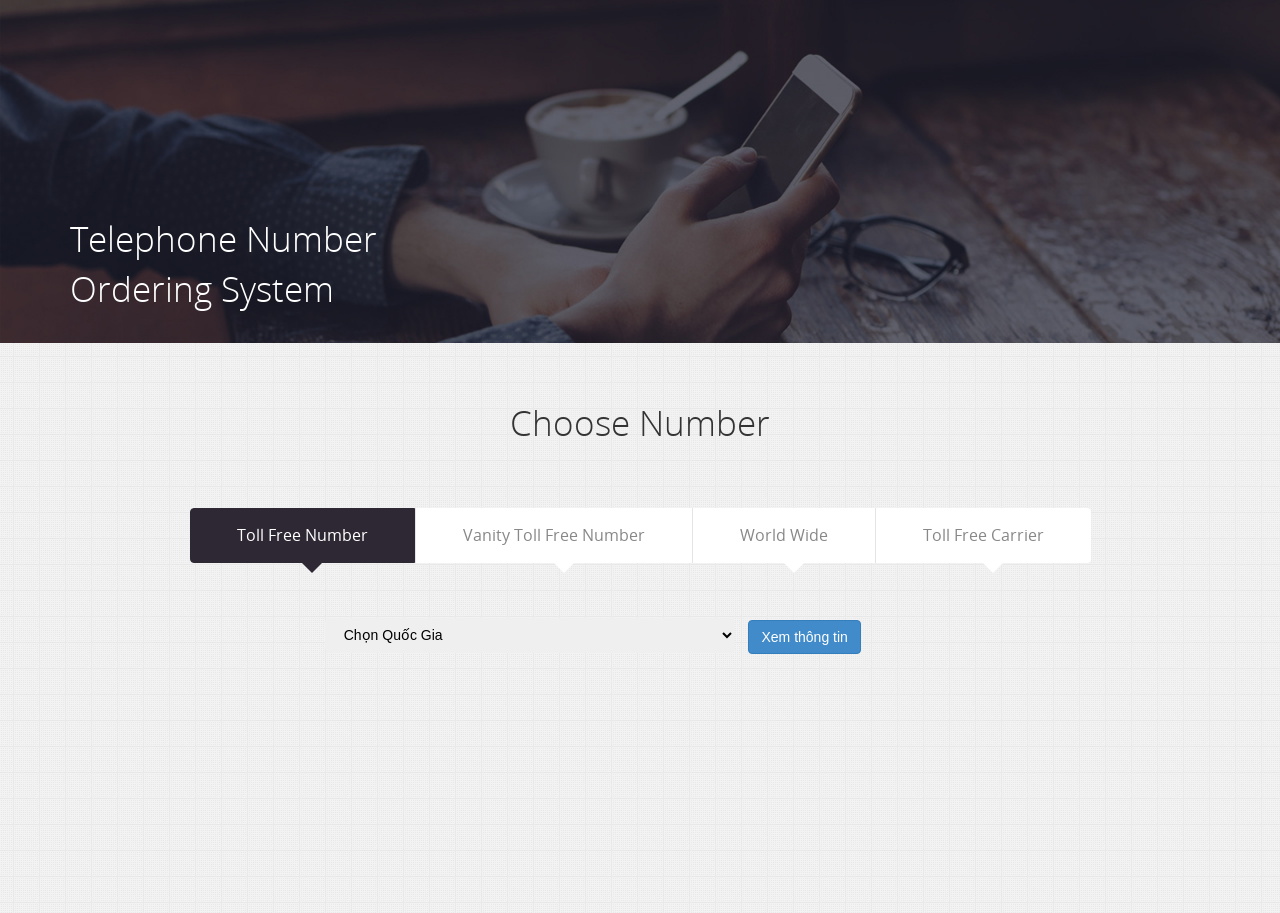
<file: index.html>
<!DOCTYPE html>
<html>
    <meta
    http-equiv="content-type"
    content="text/html;charset=UTF-8"
    />
  <head>
    <title>Etollfree</title>
    <meta
      name="google-site-verification"
      content="0Y_FzBiRvhVcKe7ZotFgN0jsp5NVZGu7g_kbF0qD3D8"
    />
    <meta name="Keywords" content="" />
    <meta name="Description" content="" />

    <meta http-equiv="Content-Type" content="text/html; charset=utf-8" />
    <meta name="viewport" content="width=device-width, initial-scale=1.0" />
    <meta http-equiv="X-UA-Compatible" content="IE=edge" />
    <base />
    <link rel="stylesheet" href="https://cdn.jsdelivr.net/npm/bootstrap@4.0.0/dist/css/bootstrap.min.css" integrity="sha384-Gn5384xqQ1aoWXA+058RXPxPg6fy4IWvTNh0E263XmFcJlSAwiGgFAW/dAiS6JXm" crossorigin="anonymous">
    <link href="assets/number_search/css/bootstrap.css" rel="stylesheet" />
    <link href="assets/number_search/css/style.css" rel="stylesheet" />
    <style>
        #header{
            max-height: 343px;
            height: 100%;
        }
        .header-wrapper{
            margin-top: 214px !important;
            margin-bottom: 14px !important
        }
        #search{
          margin-right: 10px;
          /* display: flex; */
          padding-left: 15px;
          outline: none;
          border: none;
          max-width: 65%;
          width: 100%;
          height: 35px;
          border-radius: 5px;
        }
        .tab-content{
          display: flex;
          justify-content: center;
          align-items: center;
          width: 86%;
          margin: auto;
          margin-top: 30px;
        }
        #toll_free{width: 70%;}
        .ngayle{
          display: flex;
          z-index: 1;
          height: 100%;
          position: fixed;
          background: #0000005c;
          width: 100%;
          justify-content: center;
          align-items: center;
        }
        .ngayle_country{
          max-height: 630px;
          width: 100%;
          height: 100%;
          background: beige;
          max-width: 25%;
          background: url('assets/number_search/images/background_festival1.jpg');
          background-repeat: no-repeat;
          background-size: cover;
          border-radius: 5px;
        }
        .nav-tabs > li > a:after{
          z-index: 0 !important;
        }
        .country{
          font-weight: 600;
          font-size: 45px;
          font-family: sans-serif;
          text-align: center;
          padding-top: 20px;
          color: #e55050;
        }
        .modal-body{
          background: url('assets/number_search/images/background_festival1.jpg');
          background-repeat: no-repeat;
          background-size: cover;
        }
    </style>
  </head>
  <body onLoad="">
    <!-- <div class="ngayle">
      <div class="ngayle_country">
        <div class="country">Viet Nam</div>
        <div class="text_country"></div>
      </div>
    </div> -->
    <div class="header" id="header">
      <div class="container">
        <div class="row header-wrapper">
          <div class="hidden-xs">
            <div class="row">
              <div class="col-md-8">
                <div class="header-title title-text">
                  Telephone Number Ordering System
                </div>
              </div>
            </div>
          </div>
        </div>
      </div>
    </div>
    <div class="main">
      <div class="container">
        <div class="main-container">
          <div class="title-text main-title">Choose Number</div>
          <div class="clearfix">&nbsp;</div>

          <div class="main-content">
            <div class="number-type">
              <ul class="nav nav-tabs" id="number_tab">
                <li class="active">
                  <a id="atoll_free" href="#toll_free" data-toggle="tab"
                    >Toll Free Number</a
                  >
                </li>
                <li>
                  <a
                    id="avanity_toll_free"
                    href="#vanity_toll_free"
                    data-toggle="tab"
                    >Vanity Toll Free Number</a
                  >
                </li>
                <li>
                  <a id="aworld_wide" href="#world_wide" data-toggle="tab"
                    >World Wide</a
                  >
                </li>
                <li>
                  <a
                    id="acarrier_toll_free"
                    href="#carrier_toll_free"
                    data-toggle="tab"
                    >Toll Free Carrier</a
                  >
                </li>
              </ul>
            </div>

            <div class="clearfix">&nbsp;</div>
            <div class="tab-content">
              <div class="tab-pane active" id="toll_free">
                <select id="search" onchange="Apilehoi()">
                  <option selected>Chọn Quốc Gia</option>
                </select>
                <button type="button" class="btn btn-primary" data-toggle="modal" data-target="#exampleModalCenter">
                  Xem thông tin 
                </button>
                
                <!-- Modal -->
                <div class="modal fade" id="exampleModalCenter" tabindex="-1" role="dialog" aria-labelledby="exampleModalCenterTitle" aria-hidden="true">
                  <div class="modal-dialog modal-dialog-centered" role="document">
                    <div class="modal-content">
                      <div class="modal-header">
                        <h5 class="modal-title" id="exampleModalLongTitle">Thông tin nghĩ lễ của quốc gia</h5>
                        <button type="button" class="close" data-dismiss="modal" aria-label="Close">
                          <span aria-hidden="true">&times;</span>
                        </button>
                      </div>
                      <div class="modal-body">
 
                      </div>
                      <div class="modal-footer">
                        <button type="button" class="btn btn-secondary" data-dismiss="modal">Close</button>
                      </div>
                    </div>
                  </div>
                </div>
              </div>
              <div class="tab-pane" id="vanity_toll_free">
                <div class="row">
                  <div class="col-md-12">
                    <div class="form-group text-center">
                      <div class="vanity-title">
                        Enter any combination of letters, numbers or Wildcards
                        (the * symbol)
                      </div>
                      <div class="vanity-search">
                        <div class="prefix-box">
                          <select name="prefix" class="form-control required">
                            <option value="8**">8**</option>
                            <option value="800">800</option>
                            <option value="833">833</option>
                            <option value="844">844</option>
                            <option value="855">855</option>
                            <option value="866">866</option>
                            <option value="877">877</option>
                            <option value="888">888</option>
                          </select>
                          <p class="help-block"></p>
                        </div>
                        <div class="postfix-box">
                          <!--populating it with value already-->
                          <input
                            type="text"
                            name="postfix_number"
                            id="postfix_number"
                            maxlength="7"
                            value=""
                            class="form-control required numeric"
                          />
                          <p class="help-block"></p>
                        </div>
                        <div class="vanity-btn-box">
                          <button
                            type="button"
                            name="btnGo"
                            id="btn_vanity_search"
                            class="btn"
                          ></button>
                          <!-- onclick="javascript: get_vanity_tollfree();" -->
                          <p class="help-block"></p>
                        </div>
                        <div class="clearfix"></div>
                      </div>
                      <div id="vanity_available_search_text">
                        You have 50 Vanity Toll Free Search Available
                      </div>
                      <div class="vanity-notes">
                        Please allow 24 Hours for additional search<br />
                        <a data-toggle="tab" href="#toll_free"
                          >You can use Tollfree Number List to find additional
                          numbers</a
                        >
                      </div>

                      <!-- <script type="text/javascript">                                              
                          check_search_clicks('tollfree_vanity');
                      </script> -->
                      <!-- adding script to call search function    -->
                    </div>
                  </div>
                  <div class="col-md-12">
                    <div id="vtf_result_panel" class="number-lists"></div>
                  </div>
                </div>
              </div>
              <div class="tab-pane" id="carrier_toll_free">
                <div class="row">
                  <div class="col-md-12">
                    <div class="form-group text-center">
                      <div class="vanity-title">
                        Enter any toll free number to search carrier
                      </div>
                      <div class="vanity-search">
                        <div class="postfix-box" style="padding-left: 140px">
                          <!--populating it with value already-->
                          <input
                            type="text"
                            name="postfix_number_1"
                            id="postfix_number_1"
                            value=""
                            class="form-control required numeric"
                          />
                          <p class="help-block"></p>
                        </div>
                        <div class="vanity-btn-box">
                          <button
                            type="button"
                            name="btnGo"
                            id="btn_vanity_search"
                            class="btn"
                          ></button>
                          <!-- onclick="javascript: get_carrier_tollfree();" -->
                          <p class="help-block"></p>
                        </div>
                        <div class="clearfix"></div>
                      </div>
                      <div id="carrier_available_search_text">
                        You have 50 Vanity Toll Free Search Available
                      </div>
                      <div class="vanity-notes">
                        Please allow 24 Hours for additional search<br />
                        <a data-toggle="tab" href="#toll_free"
                          >You can use Tollfree Number List to find additional
                          numbers</a
                        >
                      </div>
                    </div>
                  </div>
                  <div class="col-md-12">
                    <div id="vtf_result_panel_1" class="number-lists"></div>
                  </div>
                </div>
              </div>
              <div class="tab-pane" id="local">
                <div class="row">
                  <div class="col-md-12">
                    <div class="form-group">
                      <div class="tf-rows">
                        <select
                          name="tf_country"
                          id="tf_country"
                          class="form-control"
                          onchange="get_states('tf');"
                        >
                          <option value="">Select a Country1</option>
                          <option value="211" cc="1">USA</option>
                          <option value="37" cc="1">Canada</option>
                        </select>
                        <p class="help-block"></p>
                      </div>
                    </div>
                    <div class="form-group">
                      <div class="tf-rows">
                        <select
                          name="tf_state"
                          id="tf_state"
                          class="form-control"
                          onchange="get_area_codes('tf');"
                        >
                          <option value="">Select a State</option>
                        </select>
                        <p class="help-block"></p>
                      </div>
                    </div>
                    <div class="form-group blk_area_tf" style="display: none">
                      <div class="tf-rows">
                        <select
                          name="tf_area"
                          id="tf_area"
                          class="form-control"
                          onchange="javascript: get_local_numbers('LOCAL', 'tf');"
                        >
                          <option value="">Select an Area</option>
                        </select>
                        <p class="help-block"></p>
                      </div>
                    </div>
                  </div>
                  <div class="col-md-12">
                    <div id="tf_result_panel" class="number-lists"></div>
                  </div>
                </div>
              </div>
              <div class="tab-pane" id="world_wide">
                <div class="row">
                  <div class="col-md-12">
                    <div class="form-group">
                      <div
                        class="tf-rows"
                        style="font-family: 'open_sansregular'; width: 390px"
                      >
                        <select
                          name="ww_country"
                          id="ww_country"
                          class="form-control1"
                          onchange=""
                          style="width: 385px"
                        >
                          <option value="">Select a Country</option>
                          <option value="211" cc="1">USA (+1)</option>
                          <option value="2" cc="213">Algeria (+213)</option>
                          <option value="17" cc="973">Bahrain (+973)</option>
                          <option value="400" cc="1">Barbados (+1)</option>
                          <option value="401" cc="375">Belarus (+375)</option>
                          <option value="21" cc="32">Belgium (+32)</option>
                          <option value="402" cc="229">Benin (+229)</option>
                          <option value="403" cc="591">Bolivia (+591)</option>
                          <option value="404" cc="387">
                            Bosnia and Herzegovina (+387)
                          </option>
                          <option value="405" cc="267">
                            Botswana (+267)
                          </option>
                          <option value="29" cc="55">Brazil (+55)</option>
                          <option value="32" cc="359">Bulgaria (+359)</option>
                          <option value="37" cc="1">Canada (+1)</option>
                          <option value="406" cc="1">
                            Cayman Islands (+1)
                          </option>
                          <option value="42" cc="56">Chile (+56)</option>
                          <option value="43" cc="86">China (+86)</option>
                          <option value="46" cc="57">Colombia (+57)</option>
                          <option value="407" cc="385">Croatia (+385)</option>
                          <option value="408" cc="357">Cyprus (+357)</option>
                          <option value="54" cc="420">
                            Czech Republic (+420)
                          </option>
                          <option value="56" cc="45">Denmark (+45)</option>
                          <option value="224" cc="1">
                            Dominican Republic (+1)
                          </option>
                          <option value="409" cc="593">Ecuador (+593)</option>
                          <option value="410" cc="503">
                            El Salvador (+503)
                          </option>
                          <option value="64" cc="372">Estonia (+372)</option>
                          <option value="68" cc="358">Finland (+358)</option>
                          <option value="411" cc="995">Georgia (+995)</option>
                          <option value="412" cc="233">Ghana (+233)</option>
                          <option value="413" cc="30">Greece (+30)</option>
                          <option value="414" cc="1">Grenada (+1)</option>
                          <option value="415" cc="502">
                            Guatemala (+502)
                          </option>
                          <option value="416" cc="224">Guinea (+224)</option>
                          <option value="90" cc="852">
                            Hong Kong (+852)
                          </option>
                          <option value="91" cc="36">Hungary (+36)</option>
                          <option value="92" cc="354">Iceland (+354)</option>
                          <option value="94" cc="62">Indonesia (+62)</option>
                          <option value="101" cc="353">Ireland (+353)</option>
                          <option value="102" cc="972">Israel (+972)</option>
                          <option value="417" cc="1">Jamaica (+1)</option>
                          <option value="105" cc="81">Japan (+81)</option>
                          <option value="418" cc="254">Kenya (+254)</option>
                          <option value="419" cc="82">
                            Korea Republic of (+82)
                          </option>
                          <option value="114" cc="371">Latvia (+371)</option>
                          <option value="120" cc="370">
                            Lithuania (+370)
                          </option>
                          <option value="121" cc="352">
                            Luxembourg (+352)
                          </option>
                          <option value="420" cc="853">Macau (+853)</option>
                          <option value="126" cc="60">Malaysia (+60)</option>
                          <option value="421" cc="223">Mali (+223)</option>
                          <option value="422" cc="356">Malta (+356)</option>
                          <option value="423" cc="230">
                            Mauritius (+230)
                          </option>
                          <option value="424" cc="264">Namibia (+264)</option>
                          <option value="147" cc="64">
                            New Zealand (+64)
                          </option>
                          <option value="152" cc="1">
                            Northern Mariana Islands (+1)
                          </option>
                          <option value="153" cc="47">Norway (+47)</option>
                          <option value="157" cc="507">Panama (+507)</option>
                          <option value="160" cc="51">Peru (+51)</option>
                          <option value="425" cc="63">
                            Philippines (+63)
                          </option>
                          <option value="163" cc="351">
                            Portugal (+351)
                          </option>
                          <option value="426" cc="1">Puerto Rico (+1)</option>
                          <option value="167" cc="40">Romania (+40)</option>
                          <option value="171" cc="1">
                            Saint Kitts and Nevis (+1)
                          </option>
                          <option value="427" cc="381">Serbia (+381)</option>
                          <option value="181" cc="65">Singapore (+65)</option>
                          <option value="182" cc="421">
                            Slovak Republic (+421)
                          </option>
                          <option value="429" cc="386">
                            Slovenia (+386)
                          </option>
                          <option value="185" cc="27">
                            South Africa (+27)
                          </option>
                          <option value="191" cc="46">Sweden (+46)</option>
                          <option value="192" cc="41">
                            Switzerland (+41)
                          </option>
                          <option value="430" cc="255">
                            Tanzania (+255)
                          </option>
                          <option value="431" cc="66">Thailand (+66)</option>
                          <option value="432" cc="">
                            Trinidad and Tobago (+)
                          </option>
                          <option value="433" cc="216">Tunisia (+216)</option>
                          <option value="203" cc="90">Turkey (+90)</option>
                          <option value="434" cc="256">Uganda (+256)</option>
                          <option value="208" cc="380">Ukraine (+380)</option>
                          <option value="435" cc="971">
                            United Arab Emirates (+971)
                          </option>
                          <option value="210" cc="44">
                            United Kingdom (+44)
                          </option>
                          <option value="215" cc="58">Venezuela (+58)</option>
                          <option value="216" cc="84">Vietnam (+84)</option>
                        </select>
                        <p class="help-block"></p>
                        <select
                          name="ww_num_location"
                          id="ww_num_location"
                          class="form-control1"
                          style="width: 130px"
                        >
                          <option value="Number">Number</option>
                          <option value="Location" id="ww_location">
                            Location
                          </option>
                        </select>
                        &nbsp;&nbsp;
                        <input
                          type="text"
                          name="ww_phonesearch"
                          id="ww_phonesearch"
                          class="form-control1"
                          style="width: 240px"
                        />
                        &nbsp; &nbsp;
                        <span id="lbl_match_to"
                          ><BR />&nbsp;<BR />Match to: &nbsp; &nbsp;</span
                        ><select
                          name="ww_match_to"
                          id="ww_match_to"
                          class="form-control1"
                          style="width: 310px"
                        >
                          <option value="firstpart">
                            First Part Of Number
                          </option>
                          <option value="anywhere">Anywhere In Number</option>
                          <option value="lastpart">
                            Last Part Of Number
                          </option>
                        </select>

                        <p class="help-block"></p>

                        <div style="float: left; margin-right: 10px">
                          CAPABILITIES &nbsp;&nbsp;&nbsp&nbsp;&nbsp;
                          <input
                            type="radio"
                            name="ww_capabilities"
                            id="ww_capabilities"
                            value="any"
                            checked="checked"
                          />
                          <label
                            for="ww_capabilities"
                            style="font-size: 12px; font-weight: normal"
                            ><span><span></span></span>ANY</label
                          >
                          &nbsp;&nbsp;&nbsp;| &nbsp; <BR /><input
                            type="checkbox"
                            name="ww_capabilities_voice"
                            id="ww_capabilities_voice"
                            style="margin-right: 5px"
                          />
                          <span
                            style="
                              font-family: 'open_sansregular';
                              margin-right: 10px;
                            "
                            >&nbsp;&nbsp;Voice</span
                          >
                          &nbsp; &nbsp;<input
                            type="checkbox"
                            name="ww_capabilities_fax"
                            id="ww_capabilities_fax"
                            style="margin-right: 5px"
                          />
                          <span
                            style="
                              font-family: 'open_sansregular';
                              margin-right: 10px;
                            "
                            >Fax</span
                          >
                          &nbsp; &nbsp;<input
                            type="checkbox"
                            name="ww_capabilities_sms"
                            id="ww_capabilities_sms"
                            style="margin-right: 5px"
                          />
                          <span
                            style="
                              font-family: 'open_sansregular';
                              margin-right: 10px;
                            "
                            >SMS</span
                          >
                          &nbsp; &nbsp;<input
                            type="checkbox"
                            name="ww_capabilities_mms"
                            id="ww_capabilities_mms"
                            style="margin-right: 5px"
                          />
                          <span style="font-family: 'open_sansregular'"
                            >MMS</span
                          >
                        </div>

                        <div
                          class="vanity-btn-box"
                          style="
                            margin-top: 7px;
                            float: right;
                            margin-right: 5px;
                          "
                        >
                          <button
                            type="button"
                            name="ww_search_submit1"
                            id="ww_search_submit1"
                            class="btn"
                          ></button
                          ><BR />
                        </div>
                        <!-- onclick="get_worldwide_numbers('ww');return false;" -->
                        <p class="help-block"></p>
                      </div>
                    </div>
                    <div class="form-group">
                      <div class="tf-rows">
                        <p class="help-block"></p>
                      </div>
                    </div>
                  </div>
                </div>
                <div class="col-md-12" style="margin-top: 20px">
                  <div id="ww_result_panel" class="number-lists"></div>
                </div>
              </div>
            </div>
          </div>
          <div class="clearfix">&nbsp;</div>
          <div id="back_continue_btn" class="search-submit">
            <div class="pull-left back_button" style="display: none">
              <a href="#" class="btn" disabled>
                <img
                  src="assets/number_search/images/previous.png"
                  alt=""
                />Back
              </a>
            </div>
            <div class="pull-right continue_button" style="display: none">
              <a href="order.html" class="btn">
                Continue<img
                  src="assets/number_search/images/next.png"
                  alt=""
                />
              </a>
            </div>
          </div>
          <div class="clearfix">&nbsp;</div>
        </div>
        <div class="clearfix">&nbsp;</div>
      </div>
    </div>
    <!-- //////////////////////////-->
    <script src="assets/number_search/js/jquery.js"></script>
    <script src="assets/number_search/js/bootstrap.min.js"></script>
    <script src="assets/number_search/js/order.js"></script>
    <script src="https://code.jquery.com/jquery-3.2.1.slim.min.js" integrity="sha384-KJ3o2DKtIkvYIK3UENzmM7KCkRr/rE9/Qpg6aAZGJwFDMVNA/GpGFF93hXpG5KkN" crossorigin="anonymous"></script>
    <script src="https://cdn.jsdelivr.net/npm/popper.js@1.12.9/dist/umd/popper.min.js" integrity="sha384-ApNbgh9B+Y1QKtv3Rn7W3mgPxhU9K/ScQsAP7hUibX39j7fakFPskvXusvfa0b4Q" crossorigin="anonymous"></script>
    <script src="https://cdn.jsdelivr.net/npm/bootstrap@4.0.0/dist/js/bootstrap.min.js" integrity="sha384-JZR6Spejh4U02d8jOt6vLEHfe/JQGiRRSQQxSfFWpi1MquVdAyjUar5+76PVCmYl" crossorigin="anonymous"></script>
    <script>
      async function Randomcountry(){
        var num=[];
        let apiurl = 'https://date.nager.at/api/v3/AvailableCountries'
        var data = await fetch(apiurl).then(res => res.json())       
        for(let i=0; i<=10; i++){
          num.push(data[Math.floor(Math.random(data) * 109)]);        
        }
        console.log(num);
        var x = document.querySelector('#search');
        for(var n = 0; n<=10; n++){          
          const Country = document.createElement("option");
          Country.text = num[n].name
          Country.value= num[n].countryCode
          x.add(Country, null);
        } 
      }
      Randomcountry()
      async function Apilehoi(){
        var textcountry = document.querySelector('.modal-body')
        var search = document.getElementById('search').value
        let apiurl = 'https://date.nager.at/api/v3/PublicHolidays/2022/'+search
        let lehoi = await fetch(apiurl).then(res => res.json())
        var n = lehoi.length;
            
        for(let i=0; i<= n; i++){
          var tagp = document.createElement('p');
          tagp.innerHTML = ''
          tagp.innerHTML = lehoi[i].date + ' ' + lehoi[i].name;
          textcountry.appendChild(tagp);
        }    
      }
    </script>
  </body>
</html>
</file>
<file: assets/number_search/css/style.css>
@font-face {
    font-family: 'open_sans_lightregular';
    src: url('../fonts/opensans-light-webfont.eot');
    src: url('../fonts/opensans-light-webfontd41d.eot?#iefix') format('embedded-opentype'),
         url('../fonts/opensans-light-webfont.woff') format('woff'),
         url('../fonts/opensans-light-webfont.ttf') format('truetype');
    font-weight: normal;
    font-style: normal;

}

@font-face {
    font-family: 'open_sansregular';
    src: url('../fonts/opensans-regular-webfont.eot');
    src: url('../fonts/opensans-regular-webfontd41d.eot?#iefix') format('embedded-opentype'),
         url('../fonts/opensans-regular-webfont.woff') format('woff'),
         url('../fonts/opensans-regular-webfont.ttf') format('truetype');
    font-weight: normal;
    font-style: normal;

}

.header {
    background: url("../images/background_top.jpg") no-repeat;
}

@media (min-width: 768px) {
    .header {
        background-size: cover;
    }
}

.main {
	background: url("../images/background_main.jpg") repeat scroll 0 0 rgba(0, 0, 0, 0);
}

.navbar{
	
}

.navbar-default {
	z-index: 2000;
}

.navbar-default .navbar-nav > .active > a, .navbar-default .navbar-nav > .active > a:hover, .navbar-default .navbar-nav > .active > a:focus {
    color: #E51414;
}

.navbar-default .navbar-nav > li > a {
    color: #ffffff;
}

.navbar-default .navbar-nav > li > a:hover,
.navbar-default .navbar-nav > li > a:focus {
    color: #E51414;
}

.navbar-default .navbar-nav > .open > a,
.navbar-default .navbar-nav > .open > a:hover,
.navbar-default .navbar-nav > .open > a:focus {
    color: #E51414;
}

.dropdown-menu {
    background-color: #9A0000;
}

.navbar-default .navbar-nav > .dropdown > a .caret {
    border-bottom-color: #ffffff;
    border-top-color: #ffffff;
}

.navbar-default .navbar-nav > .open > a .caret,
.navbar-default .navbar-nav > .open > a:hover .caret,
.navbar-default .navbar-nav > .open > a:focus .caret {
  border-top-color: #FFFFFF;
  border-bottom-color: #FFFFFF;
}

.dropdown-menu > li > a {
  color: #FFFFFF;
}

.dropdown-menu > li > a:hover,
.dropdown-menu > li > a:focus {
  color: #ffffff;
  text-decoration: none;
  background-color: #7F0202;
}

.navbar-default .navbar-toggle:hover,
.navbar-default .navbar-toggle:focus {
  background-color: #9A0000;
}

@media (max-width: 767px) {
	.container {
        margin-left: 15px;
        margin-right: 15px;
    }

    .navbar-default .navbar-nav .open .dropdown-menu > li > a {
        color: #FFFFFF;
    }
    .navbar-default .navbar-nav .open .dropdown-menu > li > a:hover,
    .navbar-default .navbar-nav .open .dropdown-menu > li > a:focus {
        color: #FFFFFF;
	    background-color: #7F0202;
    }
    .navbar-default .navbar-nav .open .dropdown-menu > .active > a,
    .navbar-default .navbar-nav .open .dropdown-menu > .active > a:hover,
    .navbar-default .navbar-nav .open .dropdown-menu > .active > a:focus {
        color: #FFFFFF;
        background-color: #7F0202;
    }
    .navbar-default .navbar-nav .open .dropdown-menu > .disabled > a,
    .navbar-default .navbar-nav .open .dropdown-menu > .disabled > a:hover,
    .navbar-default .navbar-nav .open .dropdown-menu > .disabled > a:focus {
        color: #FFFFFF;
        background-color: #7F0202;
    }
}

ul.nav li.dropdown:hover ul.dropdown-menu{
    display: block;    
}

a.menu:after, .dropdown-toggle:after {
  content: none;
}

.nav-tabs {
    display: inline-block;
    border: none;
}

.nav-tabs > li {
    margin: 0px;
    float: left;
    display:inline;
}

.nav-tabs > li + li {
    border-left: 1px solid #E4E4E4;
}

.nav-tabs > li > a {
    font-family: 'open_sansregular';
    font-size: 16px;
	color: #888888;
    background: #fff;
    margin: 0px;
    border-radius: 0px;
}

.nav-tabs > li > a:after {
    left: 50%;
    bottom: -11px;
    width: 0;
    height: 0;
    z-index: 1000;
    content: " ";
    display: block;
    position: absolute;
    border-top: 10px solid #fff;
    border-right: 10px solid transparent;
    border-left: 10px solid transparent;
}

.nav-tabs > li > a:hover:after,
.nav-tabs > li > a:focus:after {
    border-top: 10px solid #2E2834;
}

.nav-tabs > li.active > a:after,
.nav-tabs > li.active > a:hover:after,
.nav-tabs > li.active > a:focus:after {
    border-top: 10px solid #2E2834;
}

.nav-tabs > li:first-child > a {
    border-radius: 4px 0px 0px 4px;
}

.nav-tabs > li:last-child > a {
    border-radius: 0px 4px 4px 0px;
}

.nav-tabs > li > a:hover,
.nav-tabs > li > a:focus {
    color: #FFFFFF;
    background-color: #2E2834;
    border-color: #2E2834;
}

.nav-tabs > li.active > a,
.nav-tabs > li.active > a:hover,
.nav-tabs > li.active > a:focus {
    color: #FFFFFF;
    background-color: #2E2834;
    border: 1px solid #2E2834;
}

/*Custom CSS*/

.main-container{
	padding: 15px;
	min-height: 550px;
}

#footer{
	background-color: #050505;
}

.top-border{
	border-top: solid 1px #DAD8D8;
}

.border-right{
	border-right: dashed 1px #DAD8D8;
}

/*buttons*/

.dialing-block{
}

.dialing-block a{
	display: block;
	float: left;
	height: 42px;
	margin: 0 2px 2px 0;
	width: 42px;
}

.btn_1{ background:url(../images/btn_1.jpg) no-repeat }
.btn_2{ background:url(../images/btn_2.jpg) no-repeat }
.btn_3{ background:url(../images/btn_3.jpg) no-repeat }
.btn_4{ background:url(../images/btn_4.jpg) no-repeat }
.btn_5{ background:url(../images/btn_5.jpg) no-repeat }
.btn_6{ background:url(../images/btn_6.jpg) no-repeat }
.btn_7{ background:url(../images/btn_7.jpg) no-repeat }
.btn_8{ background:url(../images/btn_8.jpg) no-repeat }
.btn_9{ background:url(../images/btn_9.jpg) no-repeat }
.btn_10{ background:url(../images/btn_10.jpg) no-repeat }
.btn_11{ background:url(../images/btn_11.jpg) no-repeat }
.btn_12{ background:url(../images/btn_12.jpg) no-repeat; cursor:default; }
.serial { width:286px; float:left; padding:10px 0 0 5px}

.loader
{
	background-image: url('../images/ajax_loader.gif');
	background-repeat: no-repeat;
	padding-left: 30px;
	display: block;
	color: #9A0000;
}

.nav-pills > li, .nav-pills > li > a{
	border-top-right-radius: 5px;
	border-top-left-radius: 5px;
	-webkit-border-top-right-radius: 5px;
	-webkit-border-top-left-radius: 5px;
	-moz-border-top-right-radius: 5px;
	-moz-border-top-left-radius: 5px;
}

.nav-pills > li > a {
	background-color: transparent;
    color: #fff;
	border-radius: 0px;
    opacity: 0.5;
}

.nav-pills > li.active > a, .nav-pills > li.active > a:hover, .nav-pills > li.active > a:focus {
    background-color: transparent;
    color: #fff;
    opacity: 1.0;
}

.nav-pills > li > a:hover{
	background-color: transparent;
	color: #fff;
}

a.list-group-item.active > .badge, .nav-pills > .active > a > .badge {
    background-color: #3C8948;
    color: #FFFFFF;
}

#top_progress ul{
	
}

#top_progress > ul.nav{
	
}

.trial-msg{
    display: inline-block;
    font-family: 'open_sansregular';
    font-size: 14px;
    background-color: #4C4057;
    color: #A597B2;
    padding: 8px 20px;
    border-radius: 20px;
}

.modal {
	z-index: 2200;
}

.modal-dialog{
	z-index: 2210;
}

.title-text {
    font-family: 'open_sans_lightregular',Arial, sans-serif;
    font-size: 35px;
    font-style: normal;
    font-variant: normal;
    font-weight: 100;
    line-height: 50px;
}

.header-title {
    color: #fff;
    padding-bottom: 15px;
}

.header-wrapper {
    margin-top: 30px;
    margin-bottom: 85px;
}

.nav-items {
    font-family: 'open_sans_lightregular',Arial, sans-serif;
    font-size: 13px;
    font-style: normal;
    font-variant: normal;
    font-weight: 100;
    line-height: 50px;
}

.navbar-default .navbar-nav .nav-login a {
    margin: 10px 15px;
    padding: 5px 18px;
    background-color: #E51414;
}

.navbar-default .navbar-nav .nav-login a:hover, .navbar-default .navbar-nav .nav-login a:focus {
    color: #fff;
    background-color: #E51414;
}

.header-wrapper .navbar {
    margin-bottom: 70px;
}

@media (max-width: 767px) {
    .header-wrapper {
        margin-bottom: 0px;
    }
    .header-wrapper .navbar {
        margin-bottom: 20px;
    }
    .nav-items {
        text-align: center;
    }
    .nav-tabs {
        display: block;
    }
    .nav-tabs > li {
        float: none;
    }
    .nav-tabs > li + li {
        border-top: 1px solid #E4E4E4;
        border-left: none;
    }
    .nav-tabs > li:first-child > a {
        border-radius: 4px 4px 0px 0px;
    }
    .nav-tabs > li:last-child > a {
        border-radius: 0px 0px 4px 4px;
    }
    .nav-tabs > li > a:after {
        display: none;
    }
}

.btn-progress {
    display: block;
    font-family: 'open_sans_lightregular';
    font-size: 25px;
    width: 50px;
    margin: auto;
    padding: 6px 12px;
    font-weight: normal;
    line-height: 1.428571429;
    text-align: center;
    white-space: nowrap;
    vertical-align: middle;
    cursor: pointer;
    background-color: #555;
    border: 1px solid #fff;
    border-radius: 4px;
    -webkit-user-select: none;
    -moz-user-select: none;
    -ms-user-select: none;
    -o-user-select: none;
    user-select: none;
}

.nav-pills > .active > a > .btn-progress {
    background-color: #E30F0F;
    border-color: #E30F0F;
}

.txt-progress {
    display: block;
    font-family: 'open_sansregular';
    font-size: 16px;
    margin-top: 25px;
}

.progress-line {
    display: none;
    position: absolute;
    top: 15px;
    opacity: 0.5;
}

.nav-pills > li.active > .progress-line {
    display: block;
}

.order-wrapper {
    background-color: #2E2834;
}

.order-info {
    color: #fff;
    padding: 20px 0px;
}

.order-remove {
    padding: 15px 0px;
}

.info-items {
    display: inline-block;
    font-family: 'open_sans_lightregular';
    font-size: 16px;
    margin: 10px 0px;
}

.font-open-sans {
    font-family: 'open_sansregular' !important;
}

.pr60 {
    padding-right: 60px;
}

.pr30 {
    padding-right: 30px;
}

#footer .row {
    padding: 20px 0px;
}

.footer-left-items {
    font-family: 'open_sansregular';
    font-size: 13px;
    padding: 5px 0px;
    display: inline-block;
    margin-right: 25px;
    color: #5A5A5A;
}

.footer-left-items:hover, .footer-left-items:focus {
    color: #E41010;
    text-decoration: none;
}

.social-link:hover, .social-link:focus {
    text-decoration: none;
}

.first .progress-line {
    left: 100px;
    width: 108px;
}

.second .progress-line {
    left: 102px;
    width: 90px;
}

.third .progress-line {
    left: 82px;
    width: 60px;
}

.fourth .progress-line {
    left: 72px;
    width: 65px;
}

.main-content {
    margin: auto;
    margin-bottom: 45px;
}

#result_panel {
    margin-left: -10px;
}

@media (min-width : 480px) {
    .tf-rows {
        width: 375px;
        margin: auto;
    }
    .tf-rows1 {
        width: 80%;
        margin: auto;
	align: center;
    }
}

@media (min-width: 768px) {
    .nav-tabs > li > a {
        padding: 15px 25px;
    }
    #result_panel {
        margin-left: 68px;
    }
}

@media (min-width: 992px) {
    .nav-tabs > li > a {
        padding: 15px 53px;
    }
    #result_panel {
        margin-left: -52px;
    }
}

@media (min-width: 1200px) {
    .nav-pills > li .progress-line {
        left: -moz-calc(50% + 25px);
        left: -webkit-calc(50% + 25px);
        left: calc(50% + 25px);
        width: 115px;
    }
    .nav-pills .second {
        margin-left: 10px;
    }

    .nav-pills .third {
        margin-left: 28px;
    }

    .nav-pills .fourth {
        margin-left: 58px;
    }

    .nav-pills .fifth {
        margin-left: 52px;
    }
    .main-content {
        width: 97%;
    }
    .nav-tabs > li > a {
        padding: 15px 46px;
    }
    #result_panel {
        margin-left: -38px;
    }
}

.main-title {
    text-align: center;
    margin: 40px 0px;
}

.number-type {
    text-align: center;
    margin: auto;
}

.tab-content {
    margin-top: 40px;
}

.tab-content > .active {
    margin: 0px;
}

input[type=radio]:not(old){
    width     : 2em;
    height    : 2em;
    margin    : 0;
    padding   : 0;
    opacity   : 0;
}

input[type=radio]:not(old) + label{
    display      : inline-block;
    margin-left  : -2em;
    line-height  : 1.5em;
    font-family  : 'open_sansregular';
    font-size    : 16px;
    padding-left : 5px;
}

input[type=radio]:not(old) + label > span{
    display          : inline-block;
    width            : 20px;
    height           : 20px;
    margin           : 0.25em 1.5em 0.15em 0em;
    border           : 0.1em solid rgb(192,192,192);
    border-radius    : 1em;
    background       : rgb(246,246,246);
    vertical-align   : bottom;
}

input[type=radio]:not(old):checked +  label > span > span{
    display: block;
    width: 8px;
    height: 8px;
    margin: 5px;
    border: 1px solid rgb(235,38,38);
    border-radius: 5px;
    background: rgb(235,38,38);
}

.radio + .radio, .checkbox + .checkbox {
    margin-top: 10px;
}

.tab-content .tab-pane .number-lists .btn-group .btn {
    margin-left: 10px;
    margin-bottom: 10px;
    border-radius: 4px;
    background: #fff;
    color: #373737;
    border-color: #B6B6B6;
    padding: 8px 15px;
    font-family: 'open_sansregular';
    font-size: 16px;
}

.tab-content .tab-pane .number-lists .btn-group .btn.active {
    border-color: #E51717;
}

.back_button, .continue_button {
    margin-top: 10px;
}

.back_button1, .continue_button1 {
    margin-top: 2;
}

.search-submit .back_button .btn {
    background-color: #CACACA;
    color: #fff;
    font-family: 'open_sansregular';
    font-size: 16px;
}

.search-submit .back_button .btn:hover,
.search-submit .back_button .btn:focus {
    color: #fff;
    text-shadow: 1px 1px #A0A5A7;
}

.back_button .btn img {
    padding-right: 40px;
}

.continue_button .btn,
.continue_button1 .btn,
.forward-submit .back_button .btn {
    background-color: #E41212;
    color: #fff;
    font-family: 'open_sansregular';
    font-size: 16px;
}

.continue_button .btn:hover,
.continue_button1 .btn:hover,
.continue_button .btn:focus,
.continue_button1 .btn:focus,
.forward-submit .back_button .btn:hover,
.forward-submit .back_button .btn:focus {
    color: #fff;
    text-shadow: 1px 1px #5F1212;
}

.continue_button .btn img {
    padding-left: 10px;
}

@media (min-width: 768px) {
    .back_button .btn {
        padding: 18px 75px 18px 25px;
    }
    .back_button .btn img {
        padding-right: 50px;
    }
    .continue_button .btn {
        padding: 18px 25px 18px 65px;
    }
    .continue_button .btn img {
        padding-left: 30px;
    }
    .continue_button.confirm_order .btn {
        padding: 18px 15px 18px 30px;
    }
    .continue_button.confirm_order .btn img {
        padding-left: 15px;
    }
}

.vanity-title {
    font-family: 'open_sansregular';
    font-size: 16px;
    margin: 20px 0px;
}

#vanity_available_search_text {
    color: #E30E0E;
    font-family: 'open_sansregular';
    font-size: 18px;
    margin-top: 25px;
}

.vanity-notes {
    color: #898989;
    font-family: 'open_sansregular';
    font-size: 14px;
    margin-top: 25px;
}

.form-control {
    background: rgba(255,255,255,0.3);
    font-family: 'open_sansregular';
    font-size: 16px;
    padding: 12px 20px;
    height: 50px;
    -webkit-box-shadow: none;
    box-shadow: none;
}

.form-control1 {
    background: rgba(255,255,255,0.3);
    font-family: 'open_sansregular';
    font-size: 16px;
    padding: 5px 5px;
    height: 50px;
    -webkit-box-shadow: none;
    box-shadow: none;
    color: #555555;
    vertical-align: middle;
    border: 1px solid #cccccc;
    border-radius: 4px;
    transition: border-color ease-in-out 0.15s, box-shadow ease-in-out 0.15s;
}

.vanity-btn-box .btn {
    background-color: #E41212;
    background-image: url('../images/search.png');
    background-repeat: no-repeat;
    background-position: center;
    width: 48px;
    height: 48px;
}

select.form-control {
    -webkit-appearance: none;
    -moz-appearance: none;
    appearance: none;
    background: url('../images/dropdown.png') 96% / 13px no-repeat rgba(255,255,255,0.3);
}

select.form-control option {
    background: #F6F6F6;
}

select.form-control1 {
    -webkit-appearance: none;
    -moz-appearance: none;
    appearance: none;
    background: url('../images/dropdown.png') 96% / 13px no-repeat rgba(255,255,255,0.3);
}

select.form-control1 option {
    background: #F6F6F6;
}

@media (min-width: 600px) {
    .vanity-search {
        width: 525px;
        margin: auto;
    }
    .prefix-box {
        width: 140px;
        float: left;
        margin-right: 10px;
    }
    .prefix-box select.form-control {
        background: url('../images/dropdown.png') 90% / 13px no-repeat rgba(255,255,255,0.3);
    }
    .postfix-box {
        width: 315px;
        float: left;
        margin-right: 10px;
    }
    .vanity-btn-box {
        float: left;
    }
}

#vtf_result_panel, #tf_result_panel, #ww_result_panel {
    padding: 10px 0px;
    margin-left: -10px;
}

.form-group .col-sm-4 {
    font-family: 'open_sansregular';
    font-size: 16px;
}

@media (min-width: 768px) {
    .form-group .col-sm-4 {
        text-align: right;
        margin-top: 10px;
    }
    .form-group .col-sm-8 .form-control {
        width: 575px;
    }
    .forward-submit {
        width: 425px;
        margin: auto;
    }
}

.btn-login {
    width: 100%;
    font-family: 'open_sansregular';
    font-size: 16px;
    background-color: #E41212;
    color: #fff;
    padding: 18px 0px;
    margin-top: 10px;
}

.btn-login:hover, .btn-login:focus {
    color: #fff;
    text-shadow: 1px 1px #5F1212;
}

#frmLogin #username, #frmLogin #password {
    padding: 12px 40px;
}

.email-icon {
    position: absolute;
    margin: 19px 2px 19px 10px;
}

.password-icon {
    position: absolute;
    margin: 15px 2px 15px 10px;
}

.fb_login {
    display: block;
    background-color: #3B5998;
    color: #fff;
    padding: 20px;
    border-radius: 4px;
    text-align: center;
    margin-bottom: 30px;
}

.fb_login img {
    float: left;
    margin-top: -2px;
}

.fb_login:hover, .fb_login:focus {
    color: #fff;
    text-decoration: none;
    text-shadow: 1px 1px #03033A;
}

.btn-register {
    font-family: 'open_sansregular';
    font-size: 16px;
    background-color: #E41212;
    color: #fff;
    padding: 18px 95px;
}

.btn-register:hover, .btn-register:focus {
    color: #fff;
    text-shadow: 1px 1px #5F1212;
}

.col-captcha {
    margin-top: 18px;
}

.col-security {
    margin-top: 10px;
}

.col-btn-register {
    text-align: center;
}

#frmForgotPass #email {
    padding: 12px 40px;
}

.payment-wrapper .table-bordered {
    border: none;
}

.payment-wrapper .table-bordered > tbody > tr > td {
    background-color: #fff;
    border: none;
    border-top: 1px solid #dddddd;
    font-family: 'open_sansregular';
    font-size: 16px;
}

.payment-wrapper .table-bordered > tbody > tr > td:first-child {
    width: 50%;
    padding: 22px 5px 22px 15px;
}

.payment-wrapper .table-bordered > tbody > tr > td:last-child {
    text-align: right;
    padding: 22px 15px 22px 5px;
}

.payment-wrapper .table-bordered > tbody > tr:first-child > td {
    border: none;
}

.payment-wrapper .table-bordered > tbody > tr:first-child > td:first-child {
    border-top-left-radius: 4px;
}

.payment-wrapper .table-bordered > tbody > tr:first-child > td:last-child {
    border-top-right-radius: 4px;
}

.payment-wrapper .table-bordered > tbody > tr:last-child > td:first-child {
    border-bottom-left-radius: 4px;
}

.payment-wrapper .table-bordered > tbody > tr:last-child > td:last-child {
    border-bottom-right-radius: 4px;
}

.payment-wrapper h4,
.payment-wrapper .control-label {
    font-family: 'open_sansregular';
}

.open-regular-16 {
    font-family: 'open_sansregular';
    font-size: 16px;
}

.confirm-links a {
    display: inline-block;
    margin-bottom: 10px;
}

#rtt_video_block #video_img {
    height: 150px;
}

@media (min-width: 450px) {
    .login-wrapper,
    .register-wrapper {
        width: 375px;
        margin: auto;
    }
}

@media (min-width: 768px) {
    .payment-wrapper {
        width: 430px;
        margin: auto;
    }
}

@media (min-width: 992px) {
    .register-wrapper.col-left{
        margin-right: 5px;
    }
    .register-wrapper.col-right{
        margin-left: 5px;
    }
    .col-captcha {
        text-align: right;
    }
    .col-btn-register {
        text-align: left;
    }
}
</file>
